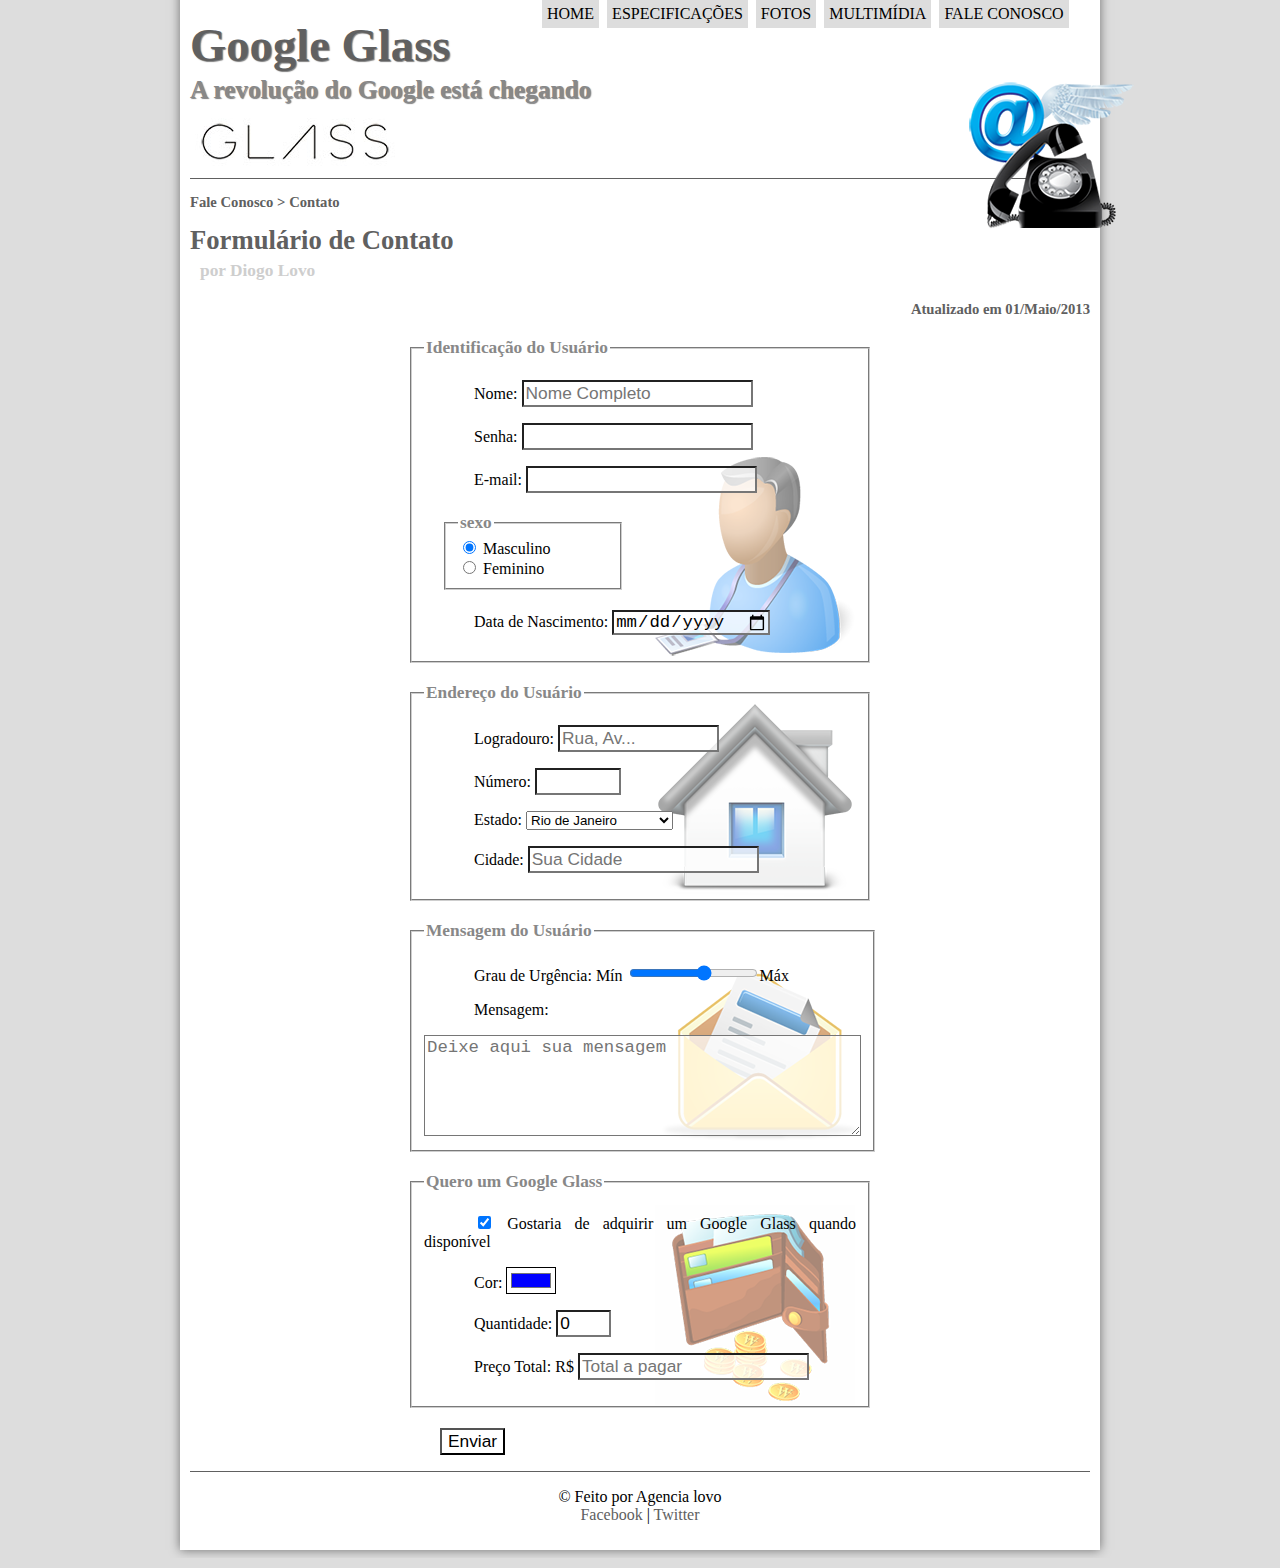
<file: projeto-glass-html5/fale-conosco.html>
<!DOCTYPE html>
<html lang="pt-br">
<head>
    <meta charset="UTF-8">
        <meta name="viewport" content="width=device-width, initial-scale=1.0">
    <title>Google Glass</title>
    <link rel="stylesheet" href="_css/estilo.css">
     <link rel="stylesheet" href="_css/form.css">    
</head>
<body>
    <div id="interface">
        <header id="cabecalho">

    <hgroup>
    <h1>Google Glass</h1>
    <h2>A revolução do Google está chegando</h2>
    </hgroup>

    <img id="icon" src="_imagens/contato.png"/>
<nav id="menu">
<h1>Menu Principal</h1>
<ul type="disc">

    <li onmouseover="mudaFoto('_imagens/home.png')" 
onmouseout="mudaFoto('_imagens/contato.png')"><a href="index.html">Home</a></li>

<li onmouseover="mudaFoto('_imagens/especificacoes.png')" 
onmouseout="mudaFoto('_imagens/contato.png')"><a href="specs.html">Especificações</a></li>

<li onmouseover="mudaFoto('_imagens/fotos.png')"
onmouseout="mudaFoto('_imagens/contato.png')"><a href="fotos.html">Fotos</a></li>

<li onmouseover="mudaFoto('_imagens/multimidia.png')" 
onmouseout="mudaFoto('_imagens/contato.png')"><a href="multimidia.html">Multimídia</a></li>

<li onmouseover="mudaFoto('_imagens/contato.png')" 
onmouseout="mudaFoto('_imagens/contato.png')"><a href="fale-conosco.html">Fale conosco</a></li>

</ul>
</nav>
    </header>
    <section id="corpo-full">
        <article id="Pg-art">
            <header id="cabecalho-artigo">
    <hgroup>
    <h3>Fale Conosco > Contato </h3>
    <h1>Formulário de Contato</h1>
    <h2>por Diogo Lovo</h2>
    <h3 class="d">Atualizado em 01/Maio/2013</h3>
    </hgroup>
    </header>
<form method="POST" id="fContato" action="mailto:" oninput="calc_total()">

<fieldset id="usuario"><legend>Identificação do Usuário</legend> 
   <p><label for="cNome">Nome: </label><input type="text" name="tNome" id="cNome" size="20" maxlength="30" placeholder="Nome Completo"></p> 
   <p><label for="cSenha">Senha: </label><input type="password" name="tSenha" id="cSenha" size="20" maxlength="8"></p> 
   <p><label for="cMail">E-mail: </label><input type="email" name="tMail" id="cMail"></p>
   <fieldset id="sexo"><legend>sexo</legend>
      <input type="radio" name="tSexo" id="cMas" checked><label for="cMas"> Masculino</label> <br>
      <input type="radio" name="tSexo" id="cFem"><label for="cFem"> Feminino</label>
    </fieldset>
    <p><label for="cData">Data de Nascimento: </label><input type="date" name="cData" id="cData"></p>
</fieldset> 

<fieldset id="endereco"><legend>Endereço do Usuário</legend>
   <p><label for="cRua">Logradouro:</label> <input type="text" name="tRua" id="cRua" size="13" maxlength="50" placeholder="Rua, Av..."></p>
   <p><label for="cNum">Número:</label> <input type="number" name="tNum" id="cNum" min="0" max="9999"></p>
   <p><label for="cEst">Estado:</label>
    <select name="tEst" id="cEst">
        <optgroup label="Região sudeste">
        <option value="RJ">Rio de Janeiro</option>
        <option value="SP">São Paulo</option>
        <option value="MG">Minas Gerais</option>
     </optgroup>
        <optgroup label="Região Sul">
        <option value="PR">Paraná</option>
        <option value="RG">Rio do Grande Sul</option>
    </optgroup>
    </select> </p>
        
   <p><label for="cCid">Cidade:</label> 
    <input type="text" name="cCid" id="cCid" maxlength="40" size="20" placeholder="Sua Cidade" list=Cidades></p>
    <datalist id="Cidades">
        <option value="Rio De Janeiro"></option>
        <option value="Nova Iguaçu"></option>
        <option value="Niteroi"></option>
    </datalist>
</fieldset> 

<fieldset id="mensagem"><legend>Mensagem do Usuário</legend>
   <p><label for="cUrg">Grau de Urgência:</label> 
   Mín <input type="range" name="tUrg" id="cUrg" min="0" max="10" step="2" >Máx</p>

   <p><label for="cMsg">Mensagem:</label> </p>
   <textarea name="tMsg" id="cMsg" cols="40" rows="5" placeholder="Deixe aqui sua mensagem"></textarea>
</fieldset> 

<fieldset id="pedido"><legend>Quero um Google Glass</legend>
   <p><input type="checkbox" name="tPed" id="cPed" checked>
       <label for="cPed">Gostaria de adquirir um Google Glass quando disponível</label> </p>
   <p><label for="cCor">Cor:</label>
    <input type="color" name="tCor" id="cCor" value="#0000FF"></p>
   <p><label for="cQtd">Quantidade:</label>
    <input type="number" name="cQtd" id="cQtd" min="0" max="5" value="0"> </p>
   <p><label for="cTot">Preço Total: R$</label> 
    <input type="number" name="tTot" id="cTot" placeholder="Total a pagar" readonly></p>
</fieldset> 
    <p><input type="submit" value="Enviar"></p>
</form>

<script src="_javascript/funcoes.js"></script>
<script>
    function calc_total(){
        var qtd = document.querySelector('input#cQtd')
        var n = Number(qtd.value)
        tot = n * 1500
        document.querySelector('input#cTot').value = tot
    }
</script>
<footer id="rodape">
<p>&copy; Feito por Agencia lovo<br> 
<a href="https://facebook.com" target="_blank">Facebook</a> | 
<a href="https://twitter.com" target="_blank">Twitter</a></p>
</footer>
</div>
</body>
</html>
</file>
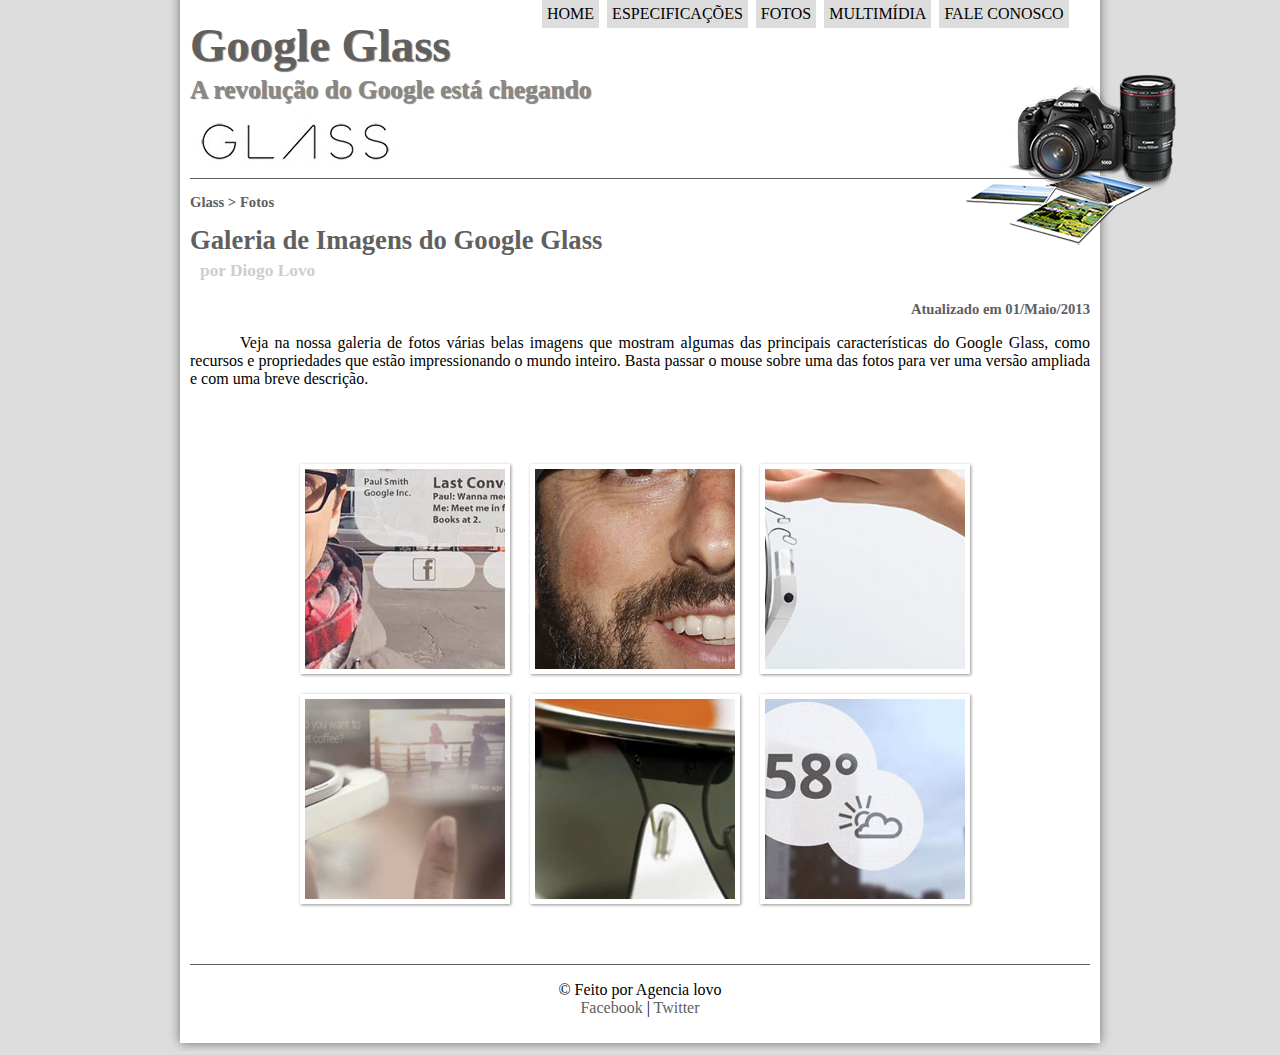
<file: projeto-glass-html5/fotos.html>
<!DOCTYPE html>
<html lang="pt-br">
<head>
    <meta charset="UTF-8">
        <meta name="viewport" content="width=device-width, initial-scale=1.0">
    <title>Google Glass</title>
    <link rel="stylesheet" href="_css/estilo.css">
    <link rel="stylesheet" href="_css/fotos.css">
</head>
<body>
    <div id="interface">
        <header id="cabecalho">

    <hgroup>
    <h1>Google Glass</h1>
    <h2>A revolução do Google está chegando</h2>
    </hgroup>

    <img id="icon" src="_imagens/fotos.png"/>
<nav id="menu">
<h1>Menu Principal</h1>
<ul type="disc">

    <li onmouseover="mudaFoto('_imagens/home.png')" 
onmouseout="mudaFoto('_imagens/fotos.png')"><a href="index.html">Home</a></li>

<li onmouseover="mudaFoto('_imagens/especificacoes.png')" 
onmouseout="mudaFoto('_imagens/fotos.png')"><a href="specs.html">Especificações</a></li>

<li onmouseover="mudaFoto('_imagens/fotos.png')"
onmouseout="mudaFoto('_imagens/fotos.png')"><a href="fotos.html">Fotos</a></li>

<li onmouseover="mudaFoto('_imagens/multimidia.png')" 
onmouseout="mudaFoto('_imagens/fotos.png')"><a href="multimidia.html">Multimídia</a></li>

<li onmouseover="mudaFoto('_imagens/contato.png')" 
onmouseout="mudaFoto('_imagens/fotos.png')"><a href="fale-conosco.html">Fale conosco</a></li>

</ul>
</nav>
    </header>
    
    <section id="corpo-full">
        <article id="Pg-art">
            <header id="cabecalho-artigo">
    <hgroup>
    <h3>Glass > Fotos </h3>
    <h1>Galeria de Imagens do Google Glass</h1>
    <h2>por Diogo Lovo</h2>
    <h3 class="d">Atualizado em 01/Maio/2013</h3>
    </hgroup>
    </header>

<p>Veja na nossa galeria de fotos várias belas imagens que mostram algumas das principais características do Google Glass, como recursos e propriedades que estão impressionando o mundo inteiro. Basta passar o mouse sobre uma das fotos para ver uma versão ampliada e com uma breve descrição.</p> 

<ul id="album-fotos">
<li id="foto01"><span>Agenda e lembretes</span></li> 
<li id="foto02"><span>Sergey Brin usando o Glass</span></li> 
<li id="foto03"><span>Leve e compacto</span></li> 
<li id="foto04"><span>Sensação de uma tela de 50"</span></li>
<li id="foto05"><span>Vários tipos de lente</span></li> 
<li id="foto06"><span>Informações importantes</span></li> 
    </ul> 
</article>
</section>

<script src="_javascript/funcoes.js"></script>
<footer id="rodape">
<p>&copy; Feito por Agencia lovo<br> 
<a href="https://facebook.com" target="_blank">Facebook</a> | 
<a href="https://twitter.com" target="_blank">Twitter</a></p>
</footer>
</div>
</body>
</html>
</file>
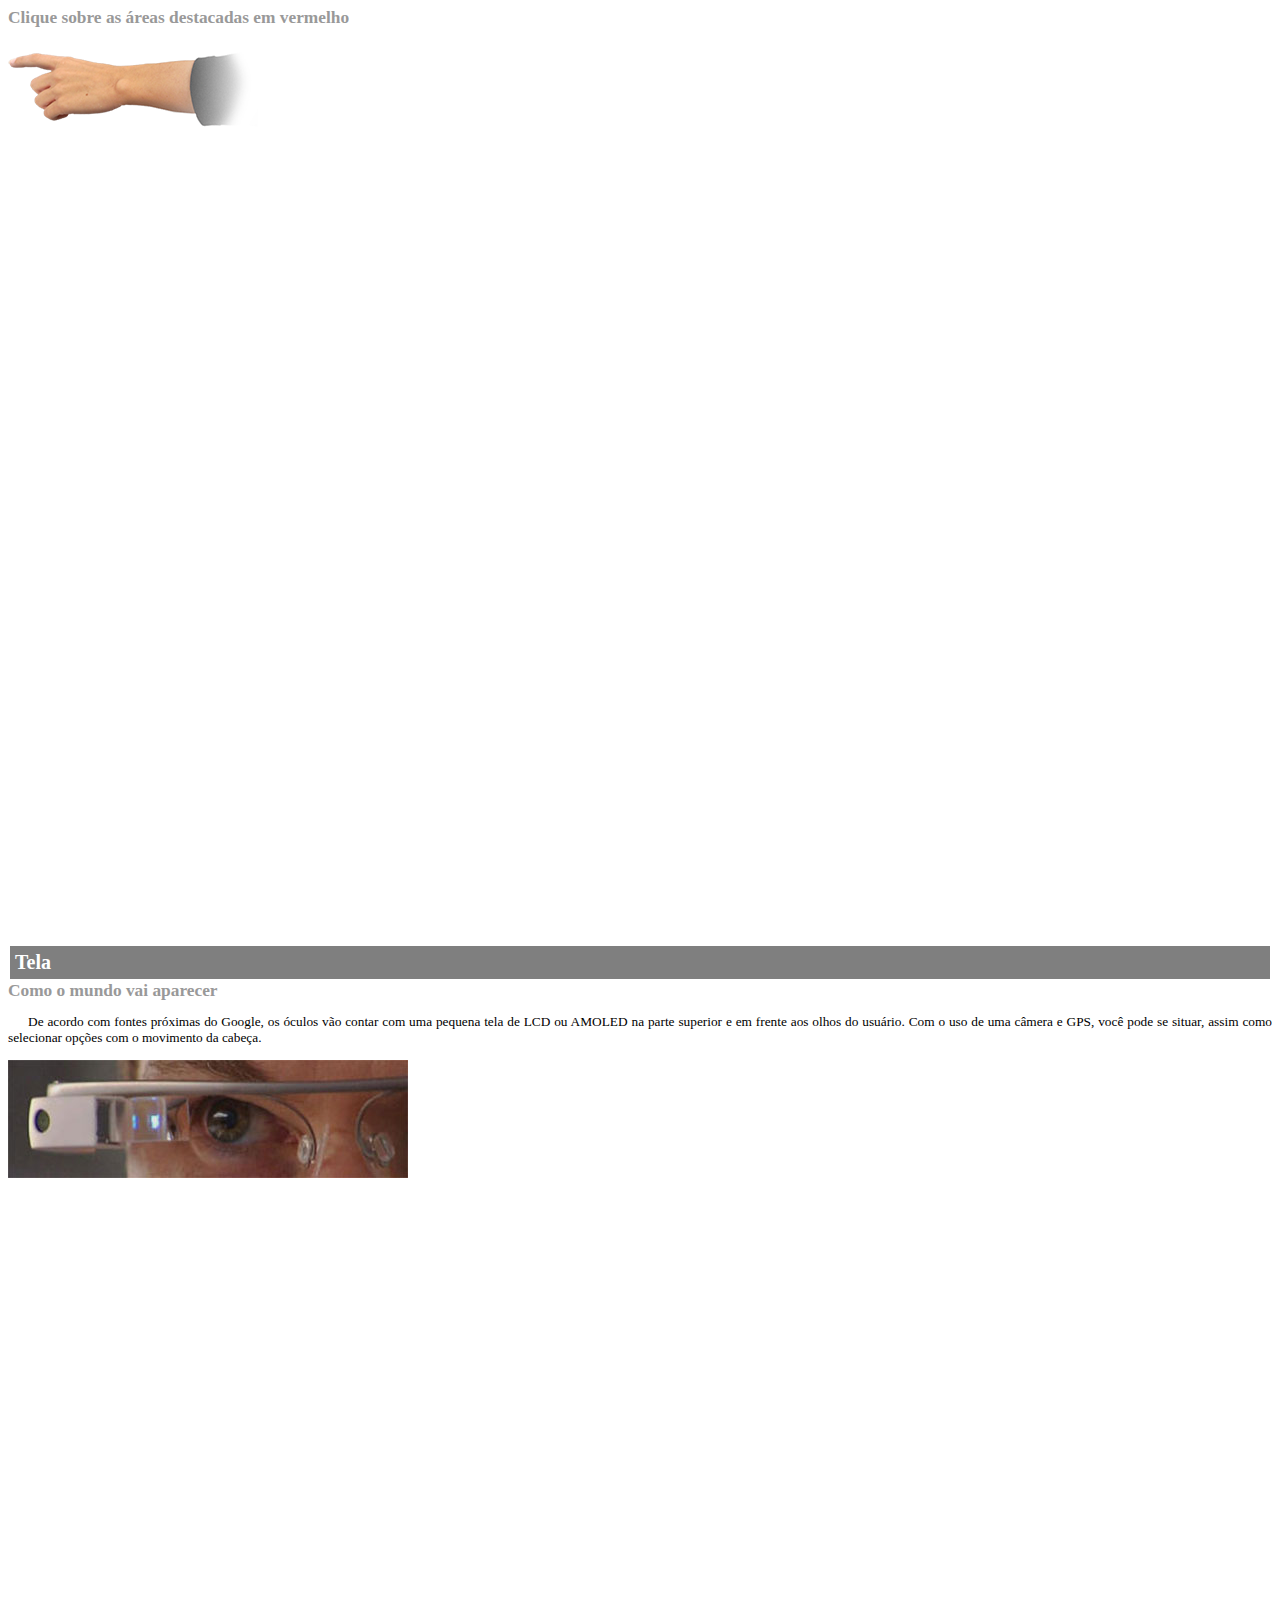
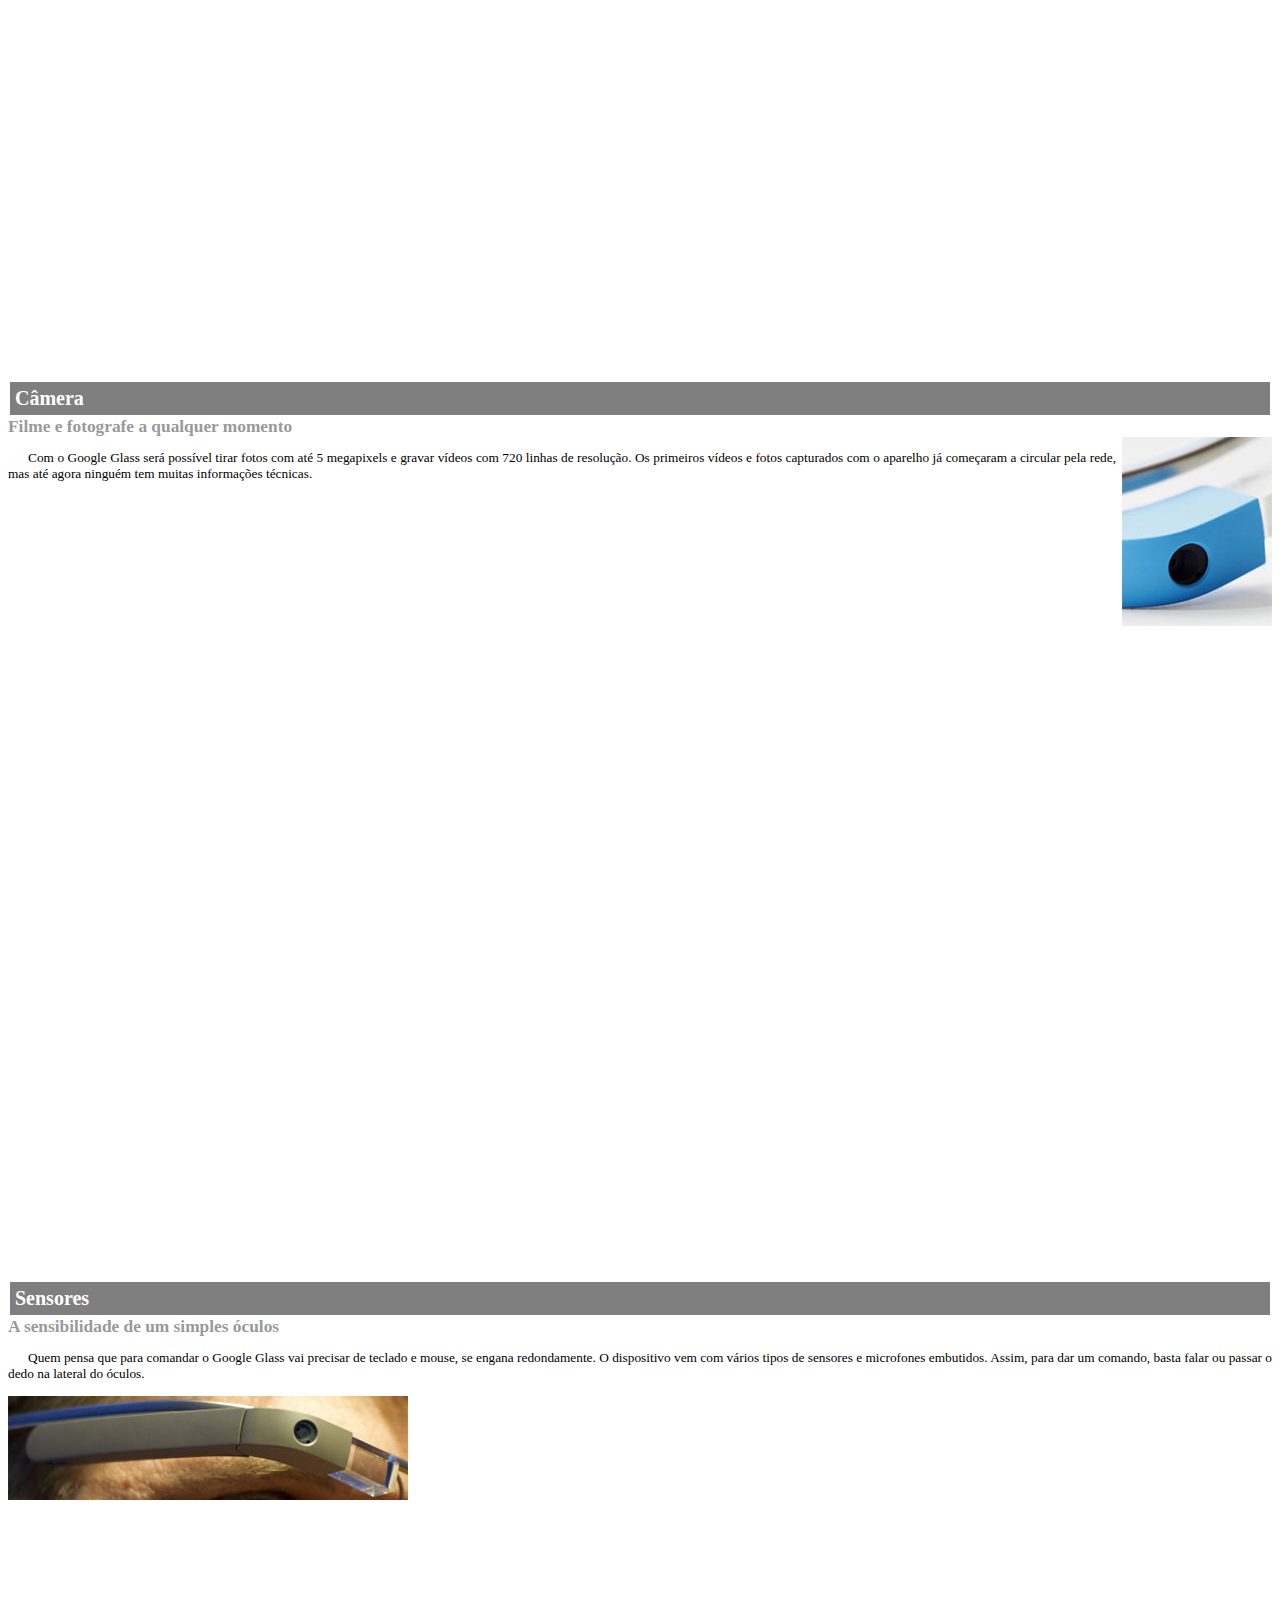
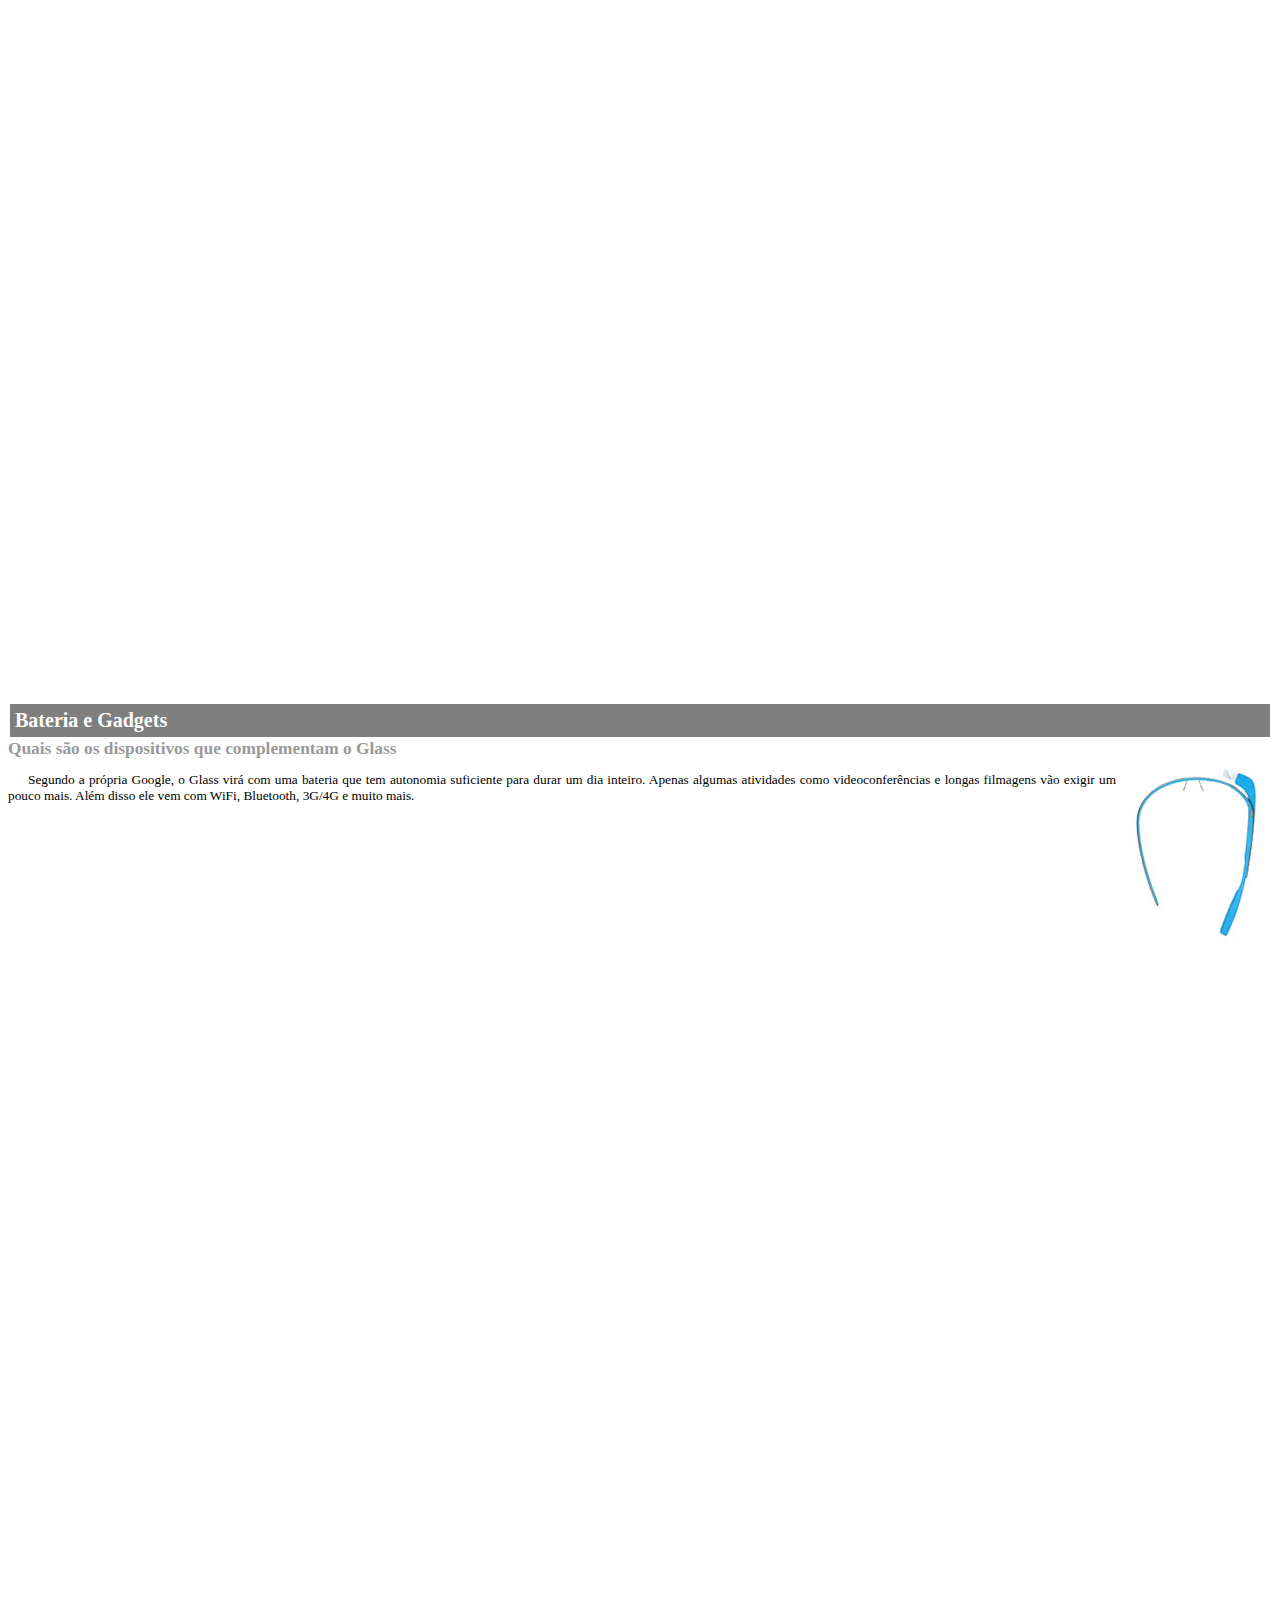
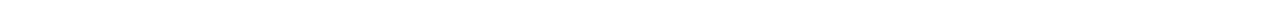
<file: projeto-glass-html5/google-glass.html>
<!DOCTYPE html>
<html lang="pt-br">
<head>
    <meta charset="UTF-8">
    <meta name="viewport" content="width=device-width, initial-scale=1.0">
    <title>informações</title>
    <style>
        body {
            font-family: comfortaa;
            font-size: 10pt;
            overflow: hidden;
            
        }
        p{
            text-align: justify;
            text-indent: 20px;
        }
        article h1 {
            font-size: 15pt;
            color: white;
            background-color: rgba(0, 0, 0, 0.5);
            padding: 5px;
            margin: 2px;
        }
        article h2 {
            font-size: 13pt;
            color: #999999;
            margin: 0px;
        }
        article {
            margin-bottom: 800px;
        }
        img.img-dir{
            display: block;
            float: right;
            margin-left: 6px;
        }
    </style>
</head>
<body>

<article id="topo">
    <header><h2>Clique sobre as áreas destacadas em vermelho</h2></header>
<img src="_imagens/mao.png" alt="Mão apontando a esquerda"></article>

<article id="tela">
    <header>
    <h1>Tela</h1>
    <h2>Como o mundo vai aparecer</h2>
    </header>
<p>De acordo com fontes próximas do Google, os óculos vão contar com uma pequena tela de LCD ou AMOLED na parte superior e em frente aos olhos do usuário. Com o uso de uma câmera e GPS, você pode se situar, assim como selecionar opções com o movimento da cabeça.</p>
<img src="_imagens/det-tela.jpg" alt="Tela do Google Glass"></article>

<article id="camera">
<header>
    <h1>Câmera</h1>
    <h2>Filme e fotografe a qualquer momento</h2>
</header>
<img src="_imagens/det-camera.jpg" class="img-dir" alt="Camera Google Glass">
<p>Com o Google Glass será possível tirar fotos com até 5 megapixels e gravar vídeos com 720 linhas de resolução. Os primeiros vídeos e fotos capturados com o aparelho já começaram a circular pela rede, mas até agora ninguém tem muitas informações técnicas.</p></article> 

<article id="sensores">
<header>
    <h1>Sensores</h1>
    <h2>A sensibilidade de um simples óculos</h2>
</header>
<p>Quem pensa que para comandar o Google Glass vai precisar de teclado e mouse, se engana redondamente. O dispositivo vem com vários tipos de sensores e microfones embutidos. Assim, para dar um comando, basta falar ou passar o dedo na lateral do óculos.</p>
<img src="_imagens/det-touch.jpg" alt=""></article> 

<article id="bateria">
<header>
    <h1>Bateria e Gadgets</h1>
    <h2>Quais são os dispositivos que complementam o Glass</h2>
</header>
    <img src="_imagens/det-bateria.jpg" class="img-dir" alt="Bateria">
<p>Segundo a própria Google, o Glass virá com uma bateria que tem autonomia suficiente para durar um dia inteiro. Apenas algumas atividades como videoconferências e longas filmagens vão exigir um pouco mais. Além disso ele vem com WiFi, Bluetooth, 3G/4G e muito mais.</p></article>

</body>
</html>
</file>
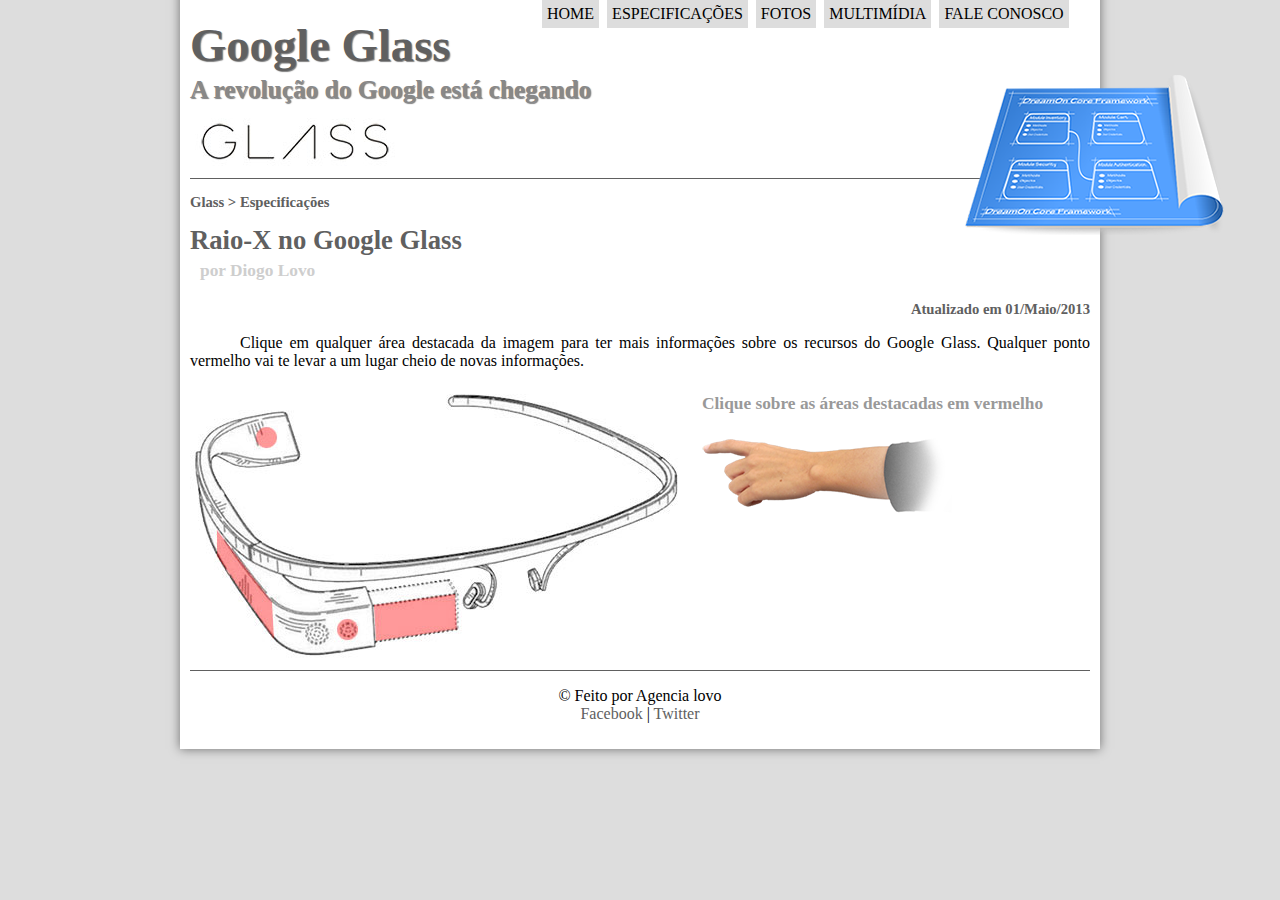
<file: projeto-glass-html5/specs.html>
<!DOCTYPE html>
<html lang="pt-br">
<head>
    <meta charset="UTF-8">
        <meta name="viewport" content="width=device-width, initial-scale=1.0">
    <title>Google Glass</title>
    <link rel="stylesheet" href="_css/estilo.css">
    <link rel="stylesheet" href="_css/specs.css">
</head>
<body>
    <div id="interface">
        <header id="cabecalho">

    <hgroup>
    <h1>Google Glass</h1>
    <h2>A revolução do Google está chegando</h2>
    </hgroup>

    <img id="icon" src="_imagens/especificacoes.png"/>
   
<nav id="menu">
<h1>Menu Principal</h1>
<ul type="disc">

    <li onmouseover="mudaFoto('_imagens/home.png')" 
onmouseout="mudaFoto('_imagens/especificacoes.png')"><a href="index.html">Home</a></li>

<li onmouseover="mudaFoto('_imagens/especificacoes.png')" 
onmouseout="mudaFoto('_imagens/especificacoes.png')"><a href="specs.html">Especificações</a></li>

<li onmouseover="mudaFoto('_imagens/fotos.png')"
onmouseout="mudaFoto('_imagens/especificacoes.png')"><a href="fotos.html">Fotos</a></li>

<li onmouseover="mudaFoto('_imagens/multimidia.png')" 
onmouseout="mudaFoto('_imagens/especificacoes.png')"><a href="multimidia.html">Multimídia</a></li>

<li onmouseover="mudaFoto('_imagens/contato.png')" 
onmouseout="mudaFoto('_imagens/especificacoes.png')"><a href="fale-conosco.html">Fale conosco</a></li>

</ul>
</nav>
    </header>
<section id="corpo-full">
    <article id="Pg-art">
        <header id="cabecalho-artigo">
<hgroup>
<h3>Glass > Especificações </h3>
<h1>Raio-X no Google Glass</h1>
<h2>por Diogo Lovo</h2>
<h3 class="d">Atualizado em 01/Maio/2013</h3>
</hgroup>
</header>

<p>Clique em qualquer área destacada da imagem para ter mais informações sobre os recursos do Google Glass. Qualquer ponto vermelho vai te levar a um lugar cheio de novas informações.</p>
    <section id="conteudo">
        <img src="_imagens/glass-esquema-marcado.jpg"  usemap="#meumapa">
        <map name="meumapa">
            <area shape="rect" coords="187,211,266,254" href="google-glass.html#tela" target="janela" alt="">
            <area shape="circle" coords="158,243,12" href="google-glass.html#camera" target="janela" alt="">
            <area shape="circle" coords="76,52,12" href="google-glass.html#bateria" target="janela" alt="">
            <area shape="poly" coords="28,143,83,216,84,249,27,169" href="google-glass.html#sensores" target="janela" alt="">
        </map>
        <iframe src="google-glass.html" frameborder="0" name="janela" id="frame-spec"></iframe>
    </section>
</article>
</section>

<script src="_javascript/funcoes.js"></script>
<footer id="rodape">
<p>&copy; Feito por Agencia lovo<br> 
<a href="https://facebook.com" target="_blank">Facebook</a> | 
<a href="https://twitter.com" target="_blank">Twitter</a></p>
</footer>
</div>
</body>
</html>
</file>
<file: projeto-glass-html5/_css/estilo.css>
body {
    background-color: #dddddd;
    font-family: montserrat;
    
}

div#interface {
    width: 900px;
    background-color: white;
    margin: -20px auto 0px auto;
    box-shadow: 0px 0px 10px rgba(0, 0, 0, 0.5);
    padding: 10px 10px 10px 10px;
}

p {
    text-align: justify;
    text-indent: 50px;
}

a {
    color: #606060;
    text-decoration: none;
}

a:hover {
    text-decoration: underline;
}

header#cabecalho img#icon {
    position: absolute;
    left: 965px;
    top: 75px;
}

header#cabecalho {
    border-bottom: 1px #606060 solid;
    height: 160px;
    background: url("../_imagens/glass-logo-peq.jpg") no-repeat 5px 100px ;
}

header#cabecalho h1 {
    font-family: BlowBrush;
    font-size: 35pt;
    color: #606060;
    text-shadow: 1px 1px 1px rgba(0, 0, 0, 0.5);
    padding: 0px;
    margin-bottom: 0px;
    margin-top: 20px;
}

header#cabecalho h2 {
    font-family: montserrat;
    font-size: 19pt;
    color: #888888;
    text-shadow: 1px 1px 1px rgba(0, 0, 0, 0.5);
    padding: 0px;
    margin-top: 3px;
}

/* Formatação das imagens com legendas */

figure.foto-legenda {
    position: relative;
    border: 8px solid white;
    box-shadow: 1px 1px 5px black;
    
}

figure.foto-legenda img {
    width: 100%;
    height: 100%;

}

figure.foto-legenda figcaption {
    opacity: 0;
    position: absolute;
    top: 0px;
    background-color: rgba(0, 0, 0, 0.4);
    color: white;
    width: 100%;
    height: 100%;
    padding: 10px;
    box-sizing: border-box;
    transition: opacity 1s;
}

figure.foto-legenda:hover figcaption{
    opacity: 1;
}

/* Formatação do menu */

nav#menu {
    display: block;
}

nav#menu ul {
    list-style: none;
    text-transform: uppercase;
    position: absolute;
    top: -18px;
    left: 500px;
}

nav#menu li {
    display: inline-block;
    background-color: #dddddd;
    padding: 5px;
    margin: 2px;
    transition: background-color 1s;

}

nav#menu li:hover {
    background-color: #606060;
}

nav#menu h1 {
    display: none;
}

nav#menu a {
    color: black;
    text-decoration: none;
}

nav#menu a:hover {
    color: white;
}

section#corpo {
    display: block;
    width: 502px;
    float: left;
    border-right: 1px solid #606060;
    padding-right: 15px;
}

article#Pg-art h2 {
    font-size: 12pt;
    color: #606060;
    background-color: #dddddd;
    padding: 5px 0px 5px 10px;
    margin: 10px 0px 10px 0px;
}

header#cabecalho-artigo h1 {
    font-family: montserrat;
    font-size: 20pt;
    color: #606060;
    margin-bottom: 0px;
    margin-top: 0px;
}

header#cabecalho-artigo h2 {
    font-size: 13pt;
    color: #cecece;
    background-color: rgba(255, 255, 255, 0);
    margin: 0px;
    
}

header#cabecalho-artigo h3 {
    font-size: 11pt;
    color: #606060;
}

.d {
    text-align: right;
}

table#tabelaspec {
    border: 1px solid #606060;
    border-spacing: 0px;
    margin: auto;
    

}

table#tabelaspec td {
    border: 1px solid #606060;
    padding: 10px;
    text-align: center;
    vertical-align: middle;
    
}

table#tabelaspec td.ce {
    color: white;
    background: #606060;
    vertical-align: top;
    font-weight: bold;
}

table#tabelaspec td.cd {
    background-color: #cecece;
}
table#tabelaspec caption {
    color: #888888;
    font-size: 13pt;
    font-weight: bold;
}
table#tabelaspec caption span {
    display: block;
    float: right;
    color: black;
    font-size: 9pt;
    margin-top: 10px;
}

aside#lateral {
    display: block;
    width: 350px;
    float: right;
    background-color: #dddddd;
    padding: 10px;
    margin-top: 10px;
    box-shadow: 2px 2px 2px rgba(0, 0, 0, 0.5);
}

aside#lateral h1 {
    font-family: BlowBrush;
    font-size: 20pt;
    color: #606060;
    margin-top: 0px;
}

aside#lateral h2 {
    background-color: #606060;
    font-size: 15pt;
    color: #ffffff;
    padding: 5px ;
    
}

video#filme1 {
    width: 100%;
    
}

video#filme2 {
    width: 100%;
    margin-top: -17px;
}

footer#rodape {
    clear: both;
    border-top: 1px solid #606060;
}

footer#rodape p {
    text-align: center;
    text-indent: 0px;
}
</file>
<file: projeto-glass-html5/_css/form.css>
form {
    width: 500px;
    margin: auto;
}

input, textarea {
    font-weight: normal;
    font-size: 13pt;
    background-color: rgba(255, 255, 255, 0.719);
}

input:hover, textarea:hover {
    background-color: #60606649;
}

legend {
    color: #888888;
    font-weight: bold;
    font-size: 13pt;
}

fieldset {
    border-color: #cecece;
    margin: 20px;
}
fieldset#sexo {
    width: 150px;
}

fieldset#usuario{
    background: url("../_imagens/icone-contato.png") no-repeat 95% 95%;


}
fieldset#endereco{
    background: url("../_imagens/icone-endereco.png") no-repeat 95% 95%;


}
fieldset#mensagem{
    background: url("../_imagens/icone-mensagem.png") no-repeat 95% 95%;


}
fieldset#pedido{
    background: url("../_imagens/icone-pagamento.png") no-repeat 95% 95%;


}
</file>
<file: projeto-glass-html5/_css/fotos.css>
ul#album-fotos {
    width: 700px;
    margin: 0 auto;
    padding: 50px;
    overflow: hidden;
    list-style: none;
}

ul#album-fotos li {
    float: left;
    width: 200px;
    height: 200px;
    margin: 10px;
    border: 5px solid white;
    background-color: white;
    box-shadow: 1px 1px 3px rgba(0, 0, 0, 0.438);
    -webkit-transition: all 400ms ease;
}

ul#album-fotos li span {
    opacity: 0;
    color: white;
    text-shadow: 1px 1px 1px black;
    font-size: 9pt;
    background-color: rgba(0, 0, 0, 0.336);
    color: white;
    padding: 4px;
    line-height: 370px;


} 
ul#album-fotos li:hover span{
    opacity: 1;

}

ul#album-fotos li:hover {
    -webkit-transform: scale(1.5);
}

ul#album-fotos li#foto01 {
    background: url('../_imagens/galeria-01.jpg') no-repeat;
    background-position: 50% 50%;
    background-color: white;
    background-size: 400px 400px;
}

ul#album-fotos li#foto01:hover {
    background-position: 0px 0px;
    background-size: 200px 200px;
}

ul#album-fotos li#foto02 {
    background: url('../_imagens/galeria-02.jpg') no-repeat;
    background-position: 50% 50%;
    background-color: white;
    background-size: 400px 400px;
}

ul#album-fotos li#foto02:hover {
    background-position: 0px 0px;
    background-size: 200px 200px;
}

ul#album-fotos li#foto03 {
    background: url('../_imagens/galeria-03.jpg') no-repeat;
    background-position: 50% 50%;
    background-color: white;
    background-size: 400px 400px;
}

ul#album-fotos li#foto03:hover {
    background-position: 0px 0px;
    background-size: 200px 200px;
}

ul#album-fotos li#foto04 {
    background: url('../_imagens/galeria-04.jpg') no-repeat;
    background-position: 50% 50%;
    background-color: white;
    background-size: 400px 400px;
}

ul#album-fotos li#foto04:hover {
    background-position: 0px 0px;
    background-size: 200px 200px;
}

ul#album-fotos li#foto05 {
    background: url('../_imagens/galeria-05.jpg') no-repeat;
    background-position: 50% 50%;
    background-color: white;
    background-size: 400px 400px;
}

ul#album-fotos li#foto05:hover {
    background-position: 0px 0px;
    background-size: 200px 200px;
}

ul#album-fotos li#foto06 {
    background: url('../_imagens/galeria-06.jpg') no-repeat;
    background-position: 50% 50%;
    background-color: white;
    background-size: 400px 400px;
}

ul#album-fotos li#foto06:hover {
    background-position: 0px 0px;
    background-size: 200px 200px;
}
</file>
<file: projeto-glass-html5/_css/specs.css>
section#conteudo {
    width: 1000px;
    margin: auto;
}

iframe#frame-spec {
    width: 380px;
    height: 280px;
}

iframe#frame-spec::-webkit-scrollbar {
    display: none;
}
</file>
